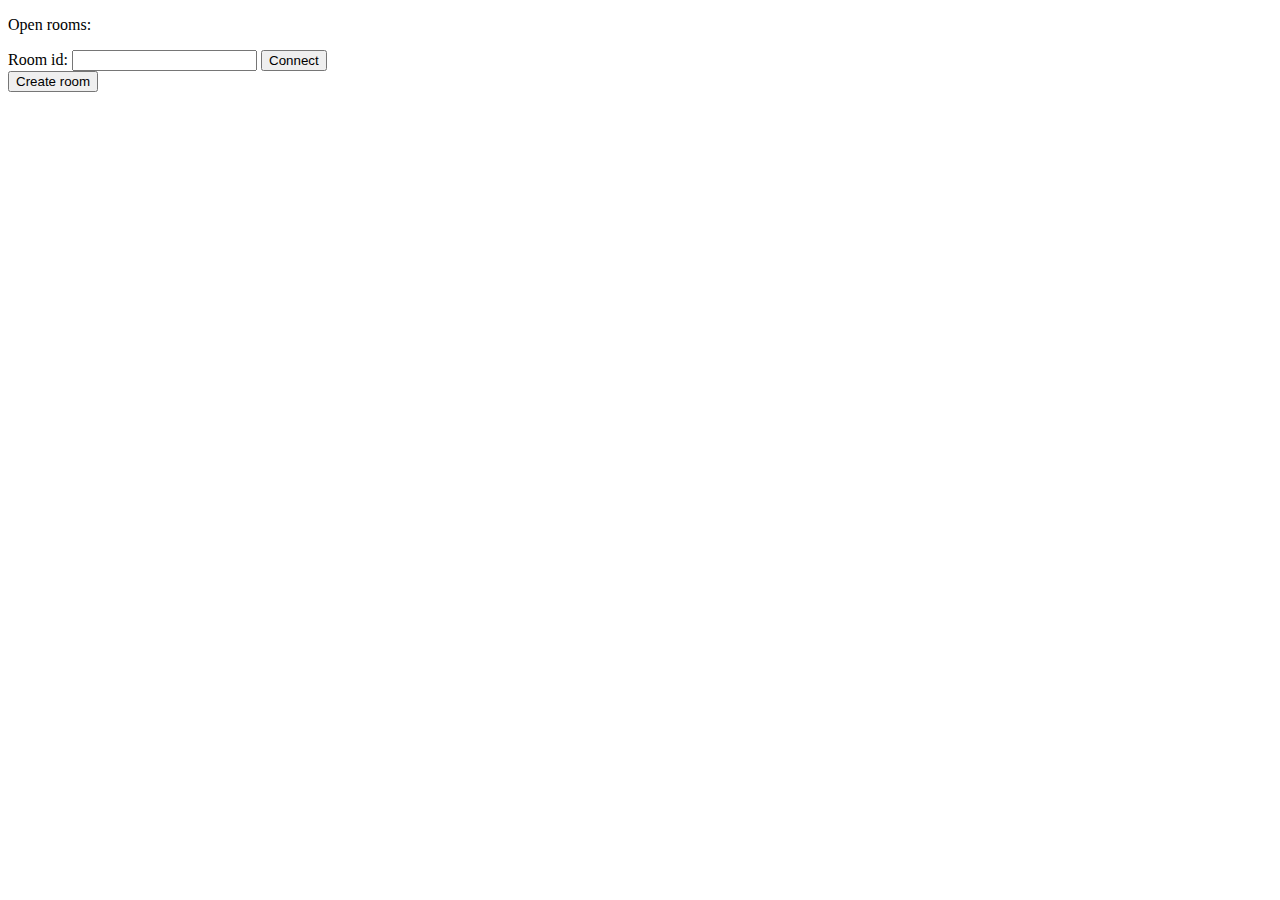
<file: client/index.html>
<!DOCTYPE html>
<html lang="en">
  <head>
    <meta
      http-equiv="Content-Security-Policy"
      content="upgrade-insecure-requests"
    />
    <meta charset="UTF-8" />
    <meta http-equiv="X-UA-Compatible" content="IE=edge" />
    <meta name="viewport" content="width=device-width, initial-scale=1.0" />
    <title>Document</title>
    <style>
      body.not-in-room div#in-room {
        display: none;
      }
      body.in-room div#not-in-room {
        display: none;
      }
      #board.show {
        display: table;
      }
      #board-cell {
        position: relative;
        width: 50%;
      }
      #board {
        display: none;
        margin-top: 10px;
        width: 100px;
        background-color: white;
        border-collapse: collapse;
      }
      #board td,
      #board th {
        border: 1px solid black;
        text-align: center;
      }
      #board tr:first-child td {
        border-top: 0;
      }
      #board tr:last-child td {
        border-bottom: 0;
      }
      #board tr td:first-child,
      #board tr th:first-child {
        border-left: 0;
      }
      #board tr td:last-child,
      #board tr th:last-child {
        border-right: 0;
      }
    </style>
  </head>
  <body class="not-in-room">
    <div id="not-in-room">
      <p>Open rooms:</p>
      <ul id="open-rooms"></ul>
      <label for="room_id">Room id:</label>
      <input id="room_id" type="number" />
      <button onclick="join_room()">Connect</button>
      <br />
      <button onclick="create_room()">Create room</button>
    </div>
    <div id="in-room">
      <p>You are in room <span id="current_room_id"></span></p>
      <p>Your sign: <span id="your_sign"></span></p>
      <p>Info: <span id="info"></span></p>
      <button onclick="leave_room()">Leave room</button>
    </div>
    <table id="board">
      <tr>
        <td id="0" onclick="move(0)">*</td>
        <td id="1" onclick="move(1)">*</td>
        <td id="2" onclick="move(2)">*</td>
      </tr>
      <tr>
        <td id="3" onclick="move(3)">*</td>
        <td id="4" onclick="move(4)">*</td>
        <td id="5" onclick="move(5)">*</td>
      </tr>
      <tr>
        <td id="6" onclick="move(6)">*</td>
        <td id="7" onclick="move(7)">*</td>
        <td id="8" onclick="move(8)">*</td>
      </tr>
    </table>
  </body>
  <script src="index.js"></script>
</html>
</file>
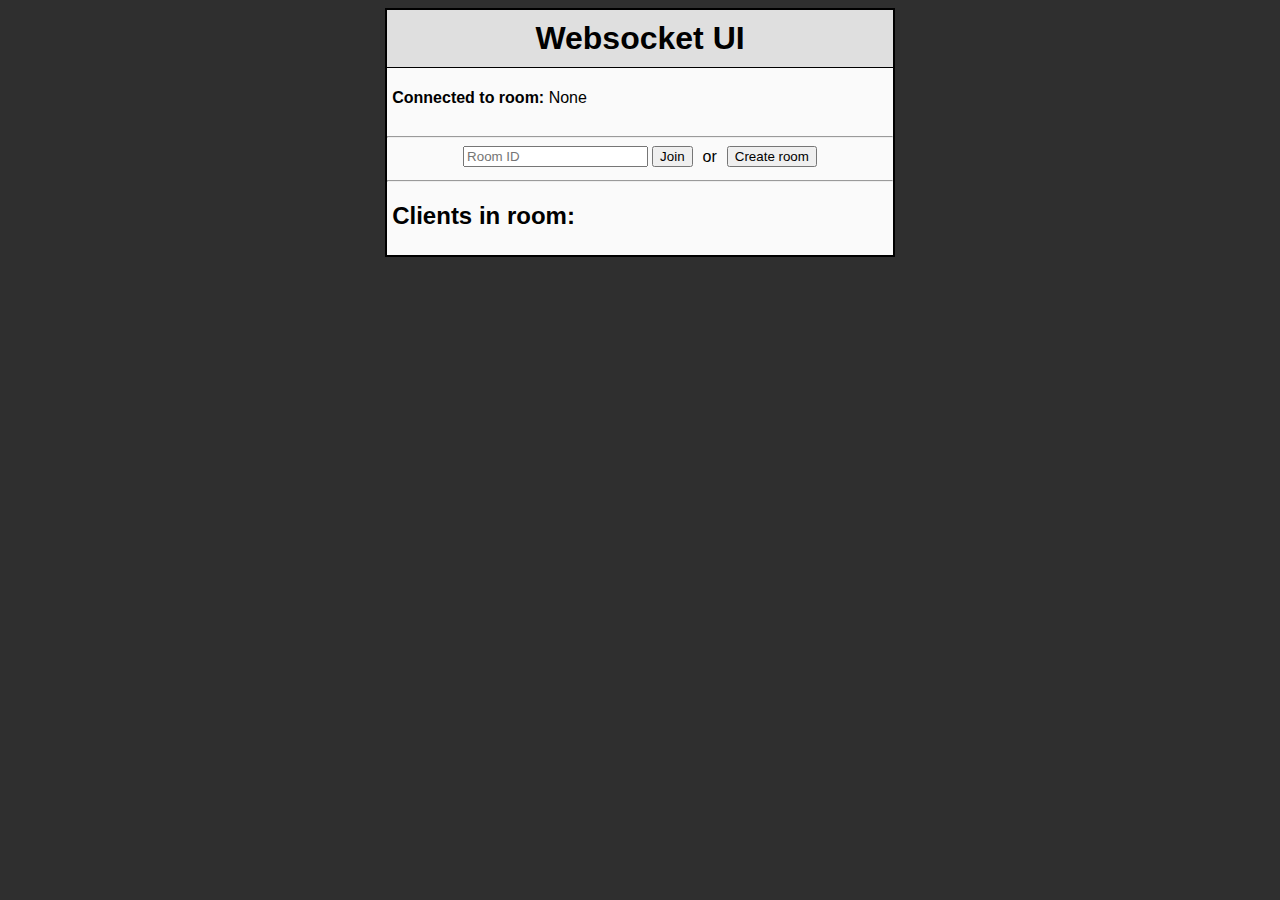
<file: src/client/index.html>
<!DOCTYPE html>
<html lang="en">
  <head>
    <meta charset="UTF-8" />
    <meta name="viewport" content="width=device-width, initial-scale=1.0" />
    <meta http-equiv="X-UA-Compatible" content="ie=edge" />
    <title>Document</title>
    <script defer src="index.js"></script>
    <link rel="stylesheet" href="styles.css" />
  </head>
  <body>
    <div id="root">
      <main>
        <h1>Websocket UI</h1>

        <div class="container">
          <p><b>Connected to room:</b> <span id="displayRoom">None</span></p>
        </div>

        <hr />
        <form class="container">
          <div>
            <input type="number" id="roomid" placeholder="Room ID" />
            <input type="button" value="Join" onclick="joinRoom()" />
          </div>
          or
          <div>
            <button onclick="createRoom()">Create room</button>
          </div>
        </form>

        <hr />

        <div class="container">
          <h2>Clients in room:</h2>
          <ul id="clients"></ul>
        </div>
      </main>
    </div>
  </body>
</html>
</file>
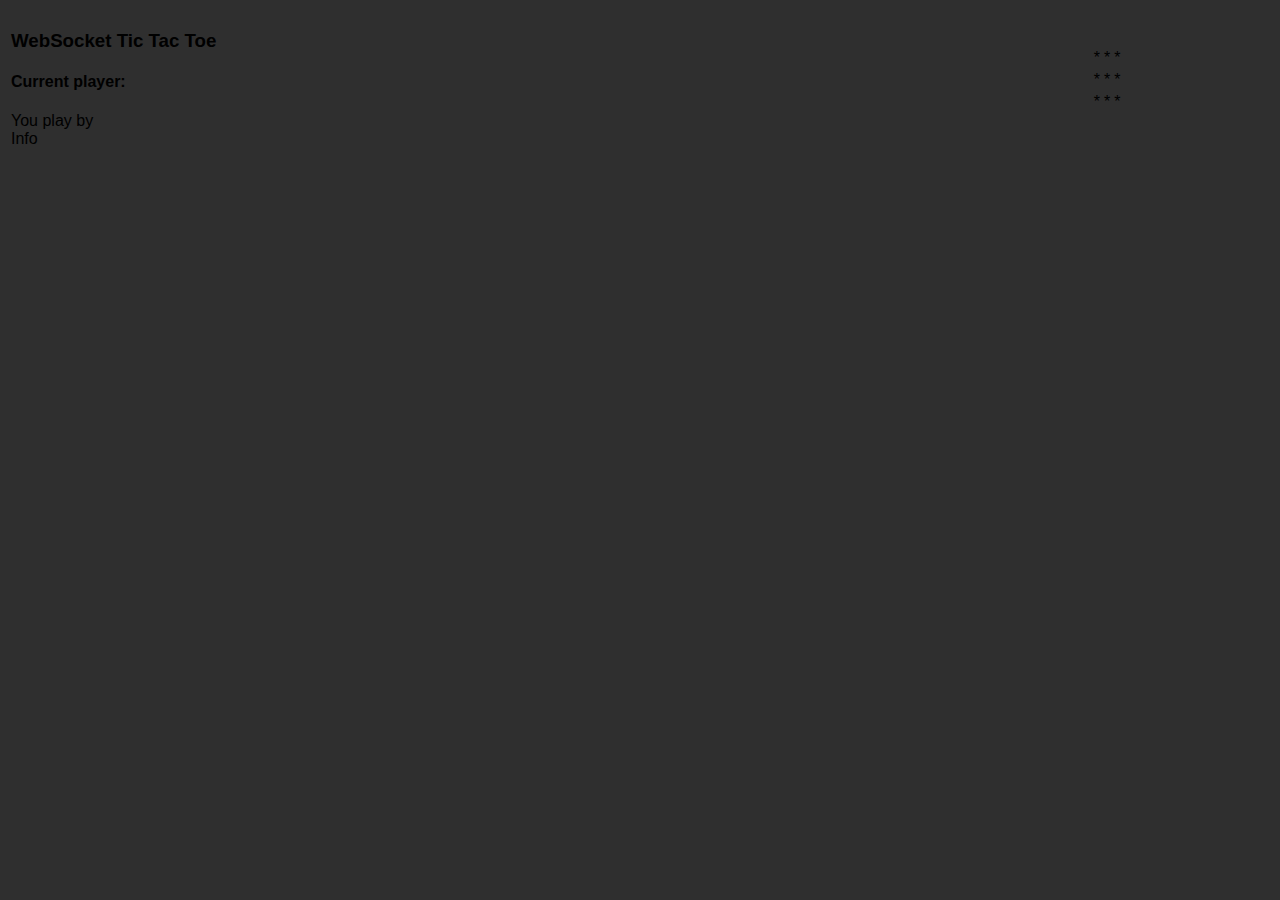
<file: client/client.html>
<!DOCTYPE html>
<html lang="en">
<head>
    <meta charset="UTF-8">
    <meta http-equiv="X-UA-Compatible" content="IE=edge">
    <meta name="viewport" content="width=device-width, initial-scale=1.0">
    <title>Document</title>
    <link rel="stylesheet" href="styles.css">
    <script src="script.js"></script>
</head>
<body>
    <table width="100%" id="main-table">
        <tr>
            <td>
                <h3>WebSocket Tic Tac Toe</h3>
                <h4>Current player: <span id="current-player"></span></h4>
                You play by <span id="player"></span>
                <br>
                Info <span id="info"></span>
            </td>
            <td id="board-cell">
                <div>
                    <table id="board">
                        <tr>
                            <td id="0" onclick="cellClick(0)">*</td>
                            <td id="1" onclick="cellClick(1)">*</td>
                            <td id="2" onclick="cellClick(2)">*</td>
                        </tr>
                        <tr>
                            <td id="3" onclick="cellClick(3)">*</td>
                            <td id="4" onclick="cellClick(4)">*</td>
                            <td id="5" onclick="cellClick(5)">*</td>
                        </tr>
                        <tr>
                            <td id="6" onclick="cellClick(6)">*</td>
                            <td id="7" onclick="cellClick(7)">*</td>
                            <td id="8" onclick="cellClick(8)">*</td>
                        </tr>
                    </table>
                </div>
            </td>
        </tr>
    </table>
</body>
</html>
</file>
<file: src/client/styles.css>
#root {
  display: flex;
  justify-content: center;
}

main {
  width: 40%;
  border: 2px solid black;
  background-color: #fafafa;
}

.container {
  padding: 0px 5px 5px;
}

form {
  display: flex;
  justify-content: center;
  align-items: center;
  gap: 10px;
}

form div {
  display: flex;
  align-items: flex-end;
  gap: 4px;
}

label {
  display: flex;
  flex-direction: column;
}

h1 {
  display: flex;
  justify-content: center;
  background-color: #dfdfdf;
  margin-top: 0px;
  padding: 10px;
  border-bottom: 1px solid black;
}

html {
  background-color: #2f2f2f;
  font-family: Arial, Helvetica, sans-serif;
}
</file>
<file: client/styles.css>
#root {
  display: flex;
  justify-content: center;
}

main {
  width: 40%;
  border: 2px solid black;
  background-color: #fafafa;
}

.container {
  padding: 0px 5px 5px;
}

form {
  display: flex;
  flex-direction: column;
  align-items: center;
  gap: 10px;
}

form div {
  display: flex;
  align-items: flex-end;
  gap: 10px;
}

label {
  display: flex;
  flex-direction: column;
}

h1 {
  display: flex;
  justify-content: center;
  background-color: #dfdfdf;
  margin-top: 0px;
  padding: 10px;
}

html {
  background-color: #2f2f2f;
  font-family: Arial, Helvetica, sans-serif;
}
</file>
